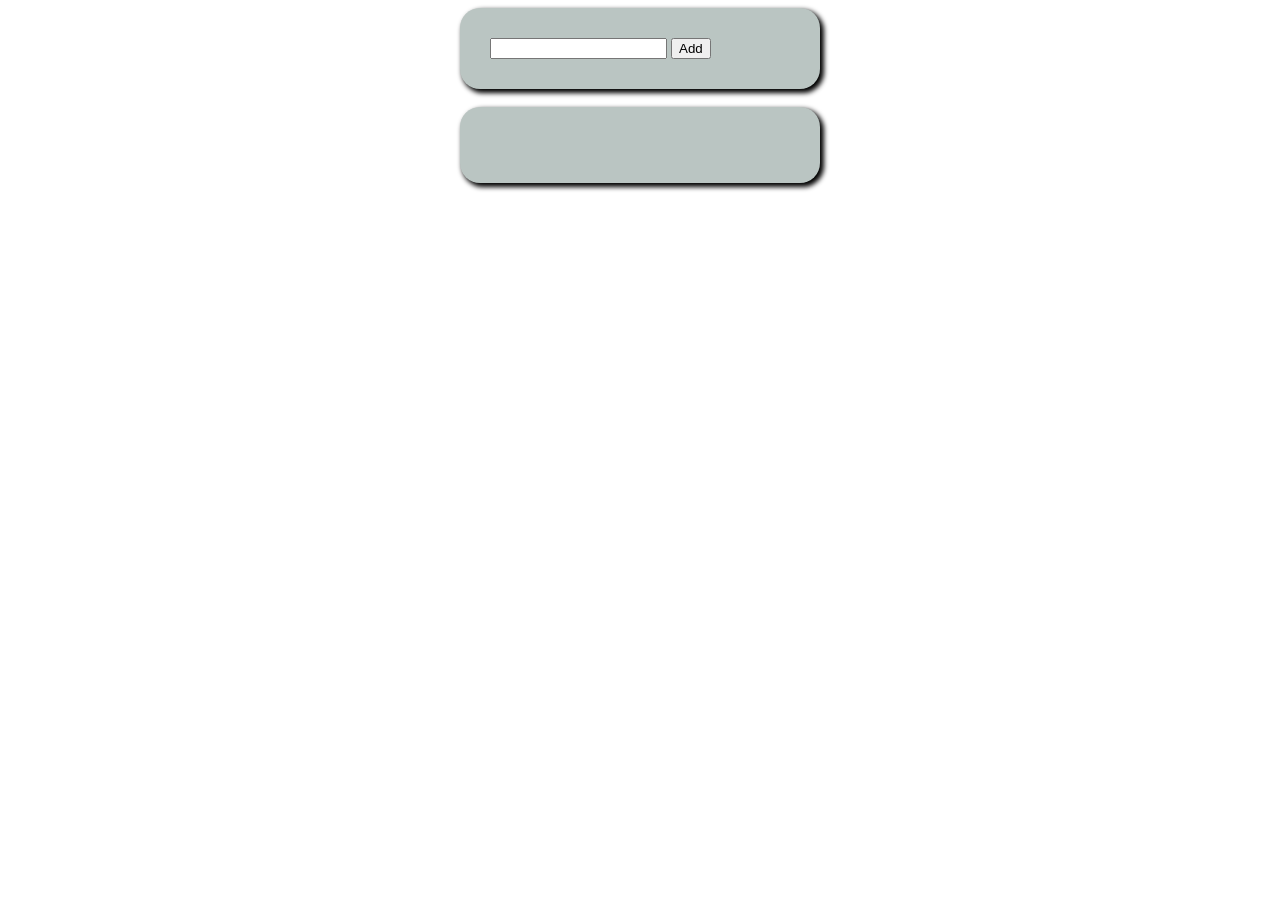
<file: js-brow-2/index.html>
<!DOCTYPE html>
<html lang="es">

<head>
	<meta charset="UTF-8">
	<meta http-equiv="X-UA-Compatible" content="IE=edge">
	<meta name="viewport" content="width=device-width, initial-scale=1.0">
	<title>Cosas por hacer</title>
	<link rel="stylesheet" href="css/main.css">
</head>

<body>
	<div class="uno">
	<input type="text" id="inputNuevaTarea">
	<button id="btnAgregarTarea">Add</button>
	</div>
	<br>
	<div class="dos">
	<ul class="lista" id="contenedorTareas"></ul>
	</div>
</body>
<script src="js/index.js"></script>

</html>
</file>
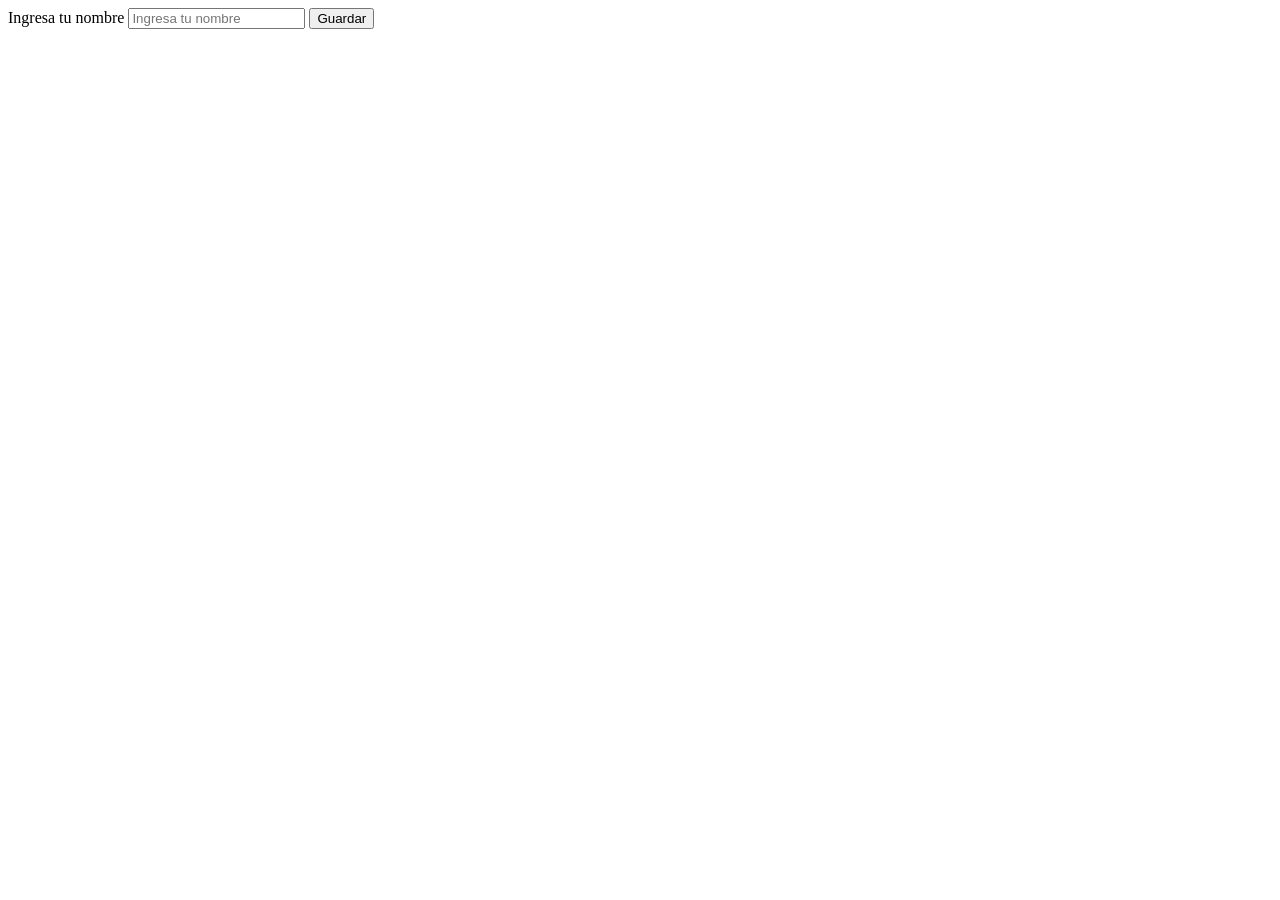
<file: js-brow-3/index.html>
<!DOCTYPE html>
<html>
  <head>
    <meta charset="UTF-8">
    <title>Local Storage</title>
    <!--<link rel="stylesheet" href="moda.css">-->
  </head>
  <body>
    <form>
      <label for="name">Ingresa tu nombre</label>
      <input type="text" id="inputNombre" name="name" placeholder="Ingresa tu nombre">
      <button type="submit" id="btnGuardar">Guardar</button>
      <!--<button type="delete" id="borrar">Borrar</button>-->
    </form>
    <section class="lista" id="mosSection"></section>
    <script >
      // Obtener elementos del DOM
      const CLAVE_LOCALSTORAGE = "nombre_usuario";
      document.addEventListener("DOMContentLoaded", () => {
        //event.preventDefault();
        let formularios = [];
        //const form = document.querySelector('form');
        const mosSection = document.querySelector('#mosSection');
        const inputNombre = document.querySelector('#inputNombre');
        const btnGuardar = document.querySelector('#btnGuardar');
        // Manejar el evento de enviar el formulario
        btnGuardar.onclick = () => {
          const formulario = inputNombre.value;
          if (!formulario){
            return;
          }
          formularios.push({
            formulario: formulario,
            terminada: false
          });

          inputNombre.value = "";
          guardarFormularioEnAlmacenamiento();
          refrescarFormulario();
        };

        const obtenerFormularioDeAlmacenamiento = () => {
          const posibleFormulario = JSON.parse(localStorage.getItem(CLAVE_LOCALSTORAGE));
          if (posibleFormulario) {
            return posibleFormulario;
          }else{
            return [];
          }
        };

        const guardarFormularioEnAlmacenamiento = () => {
          localStorage.setItem(CLAVE_LOCALSTORAGE, JSON.stringify(formularios));
        };

        const refrescarFormulario = () => {
          mosSection.innerHTML = "";
          for (const [indice, formulario] of formularios.entries()) {

            const enlaceParaEliminar = document.createElement("a");
            enlaceParaEliminar.classList.add("enlace-eliminar");
            enlaceParaEliminar.innerHTML = "&times;";
            enlaceParaEliminar.href = "";
            enlaceParaEliminar.onclick = (evento) => {
              evento.preventDefault();
              if (!confirm("¿Eliminar tarea?")) {
                return;
              }
              formularios.splice(indice, 1);

              guardarFormularioEnAlmacenamiento();
              refrescarFormulario();
            };

            const checkbox = document.createElement("input");
            checkbox.type = "checkbox";
            checkbox.onchange = function () {
              if (this.checked) {
                formularios[indice].terminada = true;
              }else {
                formularios[indice].terminada = false;
              }
              guardarFormularioEnAlmacenamiento();
              refrescarFormulario();
            }

            const span = document.createElement("span");
            span.textContent = formulario.formulario;
            const li = document.createElement("li");

            if (formulario.terminada) {
              checkbox.checked = true;
              span.classList.add("tachado");
            }

            li.appendChild(checkbox);
            li.appendChild(span);
            li.appendChild(enlaceParaEliminar);
            mosSection.appendChild(li);
          }
        };

        formularios = obtenerFormularioDeAlmacenamiento();
        refrescarFormulario();
      });
    </script>
  </body>
</html>
</file>
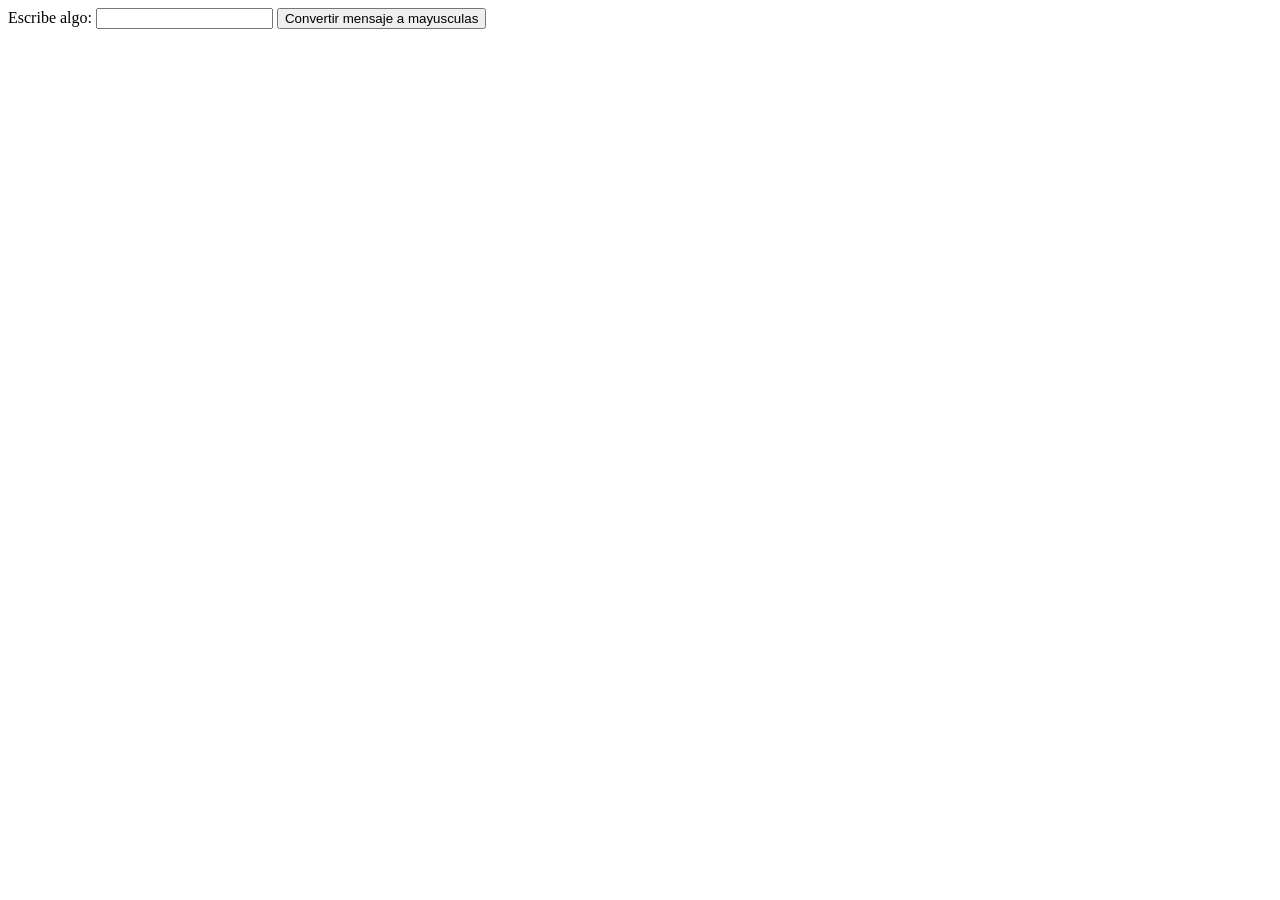
<file: js-brow-1/pagina.html>
<!DOCTYPE html>
<head>
    <meta charset="UTF-8">
    <title>Mayúsculas</title>
</head>
<body>
    <label for="texto">Escribe algo:</label>
    <input type="text" id="texto">
    <button class="btn">Convertir mensaje a mayusculas</button>
    <p id="resultado"></p>
    <p id="resultadoMayusculas"></p>
    <script>
        const input = document.querySelector('#texto');
        const resultado = document.querySelector('#resultado');
        const btn = document.querySelector('.btn');
        const resultadoMayusculas = document.querySelector('#resultadoMayusculas');
        
        btn.addEventListener('click', function() {
            const texto = input.value.toUpperCase();
            resultadoMayusculas.textContent = texto;
        });
    </script>
</body>
</html>
</file>
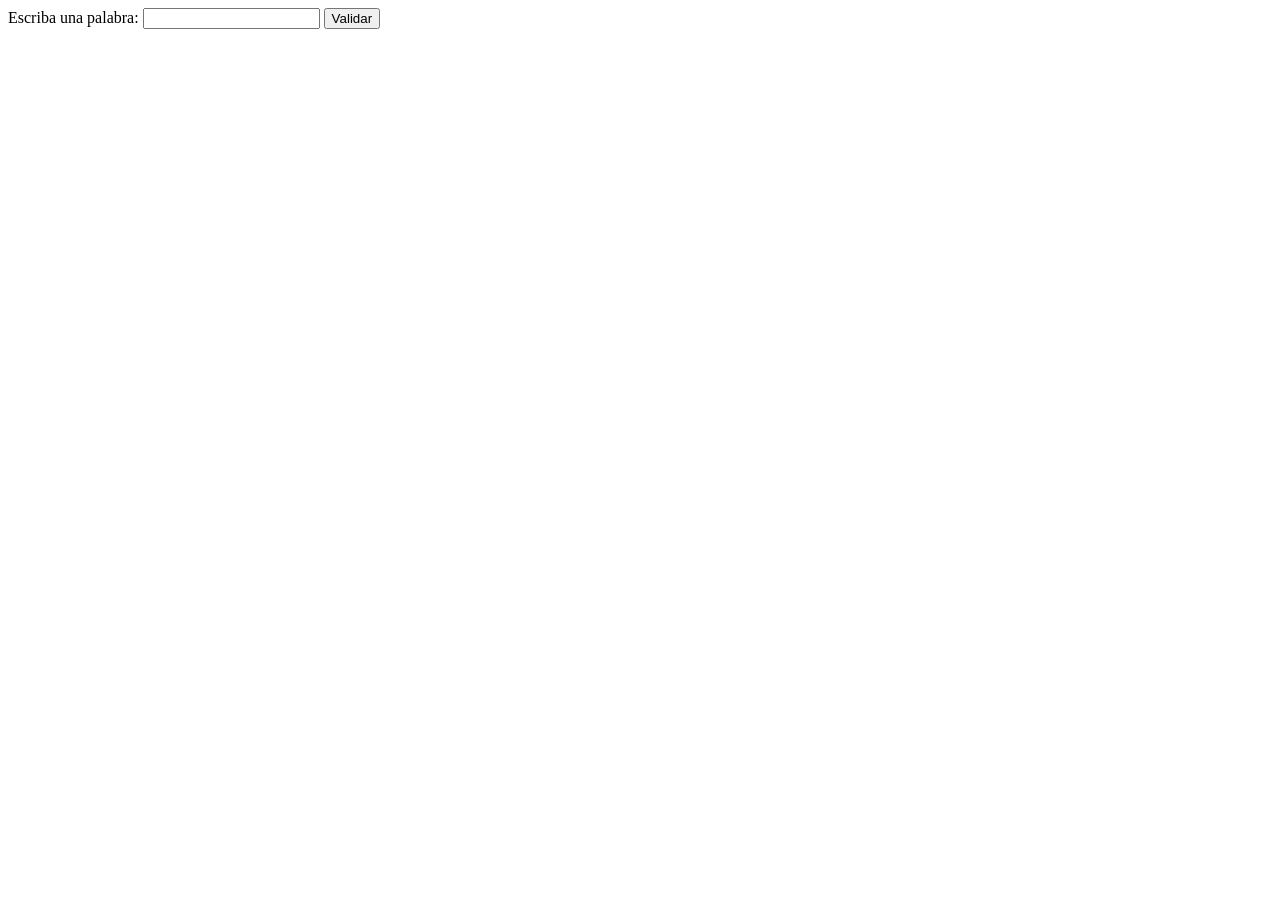
<file: js-brow-1/palindromo.html>
<!DOCTYPE html>
<html>
<head>
	<title>Palindromo</title>
</head>
<body>
	<label for="texto">Escriba una palabra:</label>
	<input type="text" id="texto">
	<button onclick="Validacion()">Validar</button>
	<p id="resultado"></p>
	<script>
		function Validacion() {
            let texto = document.getElementById("texto").value;
			let j = "";
			for (let i = texto.length - 1; i >= 0; i--) {
				j += texto[i];
			}if (texto === j) {
				document.getElementById("resultado").innerHTML = "La palabra " + texto + " es palíndroma.";
			} else {
				document.getElementById("resultado").innerHTML = "La palabra " + texto + " no es palíndroma.";
			}
		}
	</script>
</body>
</html>
</file>
<file: js-brow-2/css/main.css>
li {
	list-style: none;
	margin-bottom: 1px;
	color: rgb(0, 110, 255);
	background-color: white;
	
}

.uno{
	width: 300px;
	padding: 30px 30px 30px;
	border-radius: 20px;
	margin: 0 auto;
	box-shadow: 3px 3px 5px 1px;
	background-color: rgb(186, 197, 194);
}

.dos {
	width: 300px;
	padding: 30px 30px 30px;
	border-radius: 20px;
	margin: 0 auto;
	box-shadow: 3px 3px 5px 1px;
	background-color: rgb(186, 197, 194);
}

a.enlace-eliminar {
	margin-left: 10px;
	text-decoration: none;
	font-size: 1rem;
}

.tachado {
	text-decoration: line-through;
	color: aqua;

}
</file>
<file: js-brow-3/moda.css>
li {
	list-style: none;
	margin-bottom: 1px;
	color: rgb(0, 110, 255);
	background-color: rgb(176, 240, 176);
	
}

a.enlace-eliminar {
	margin-left: 10px;
	text-decoration: none;
	font-size: 1rem;
}

.tachado {
	text-decoration: line-through;
	color: aqua;

}
</file>
